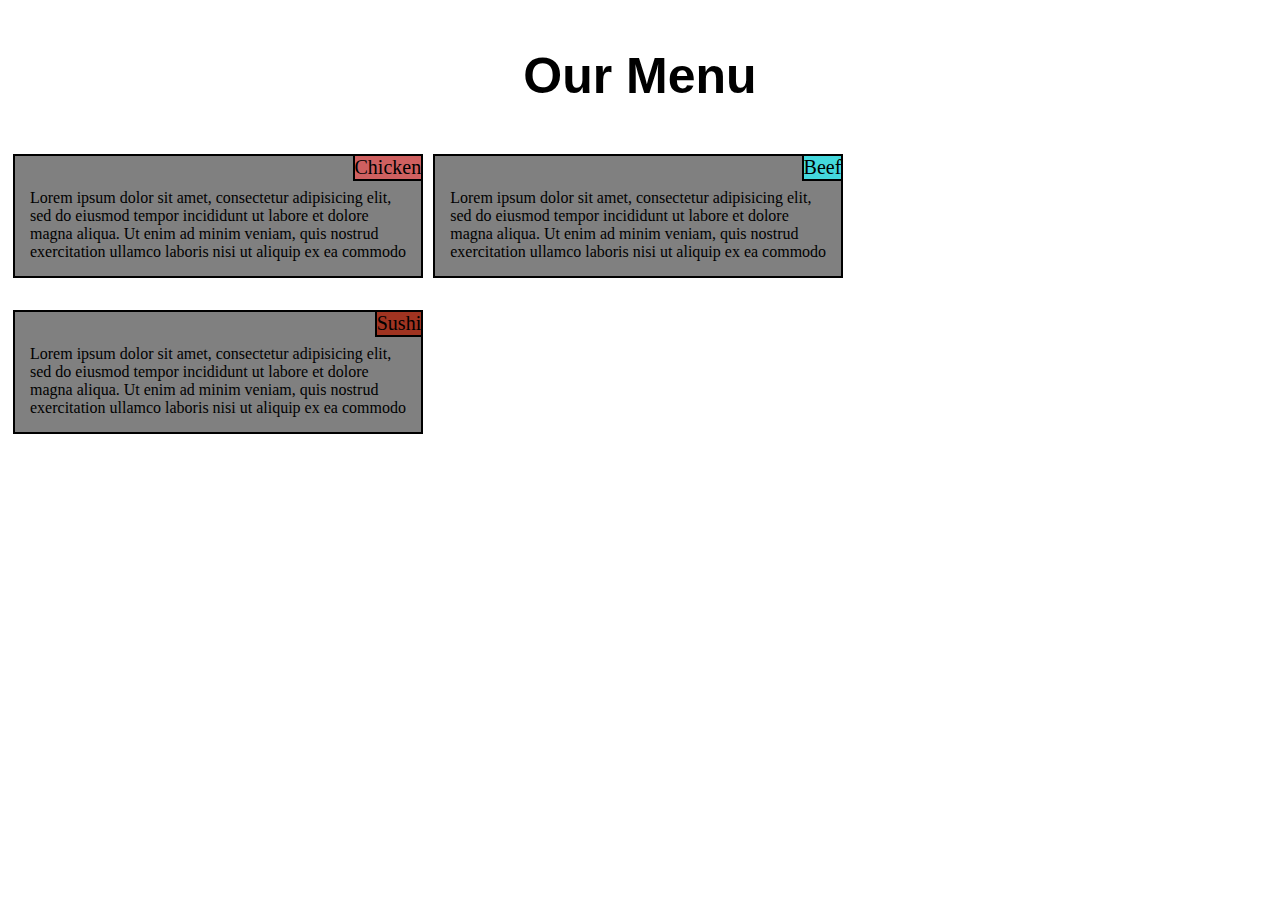
<file: module2_solution/index.html>
<!DOCTYPE html>
<html>
<head>

	<meta charset ="utf-8">
	<meta http-equiv="x-UA-Compatible" content="IE=edge">
	<meta name = "viewport" content="width=device-width, initial-scale=1"> 
	<title>Module two</title>
	<link rel="stylesheet" href="css/style.css">

</head>
<body>
	<h1>Our Menu</h1>
	<div class="container">
		<div class="row">
			<p id='p1'><span class="ch">Chicken</span><br/> Lorem ipsum dolor sit amet, consectetur adipisicing elit, sed do eiusmod
			tempor incididunt ut labore et dolore magna aliqua. Ut enim ad minim veniam,
			quis nostrud exercitation ullamco laboris nisi ut aliquip ex ea commodo
			</p>
			<p id='p2'><span class="be">Beef</span><br/> Lorem ipsum dolor sit amet, consectetur adipisicing elit, sed do eiusmod
			tempor incididunt ut labore et dolore magna aliqua. Ut enim ad minim veniam,
			quis nostrud exercitation ullamco laboris nisi ut aliquip ex ea commodo
			</p>
			<p id='p3'><span class="su">Sushi</span><br/> Lorem ipsum dolor sit amet, consectetur adipisicing elit, sed do eiusmod
			tempor incididunt ut labore et dolore magna aliqua. Ut enim ad minim veniam,
			quis nostrud exercitation ullamco laboris nisi ut aliquip ex ea commodo
		</div>
	
	</div>

</body>
</html>
</file>
<file: module2_solution/css/style.css>
body{
	padding: 5px;
}

h1{
	font-family: sans-serif;
	font-size: 50px;
	text-align: center;
}
.ch{
	background-color: rgb(207, 96, 96);
}
.be{
	background-color: rgb(68, 216, 221);
}
.su{
	background-color: rgb(160, 52, 33);
}
/* FOR LAPTOP */
@media(min-width: 992px){
body{
	padding: 5px;
}

p{	
	padding: 15px;
	background-color: gray;
	width: 30%;
	border: 2px solid black;
	float: left;
	margin-right: 10px;
}
span{
	margin-top: -17px;
	margin-right: -17px;
	float: right;
	width: 80px
	padding: 20px;
	font-size: 20px;
	border: 2px solid black;	
}

}
/* TAB MODE*/
@media(min-width: 768px) and (max-width: 991px){
	body{
		padding: 5px;
}
	p{	
		padding: 15px;
		background-color: gray;
		border: 2px solid black;
		float: left;
		margin-right: 10px;
}
	span{
		margin-top: -17px;
		margin-right: -17px;
		float: right;
		width: 80px
		padding: 20px;
		font-size: 20px;
		border: 2px solid black;	
}
	#p1{
		float: left;
		width:44%;
}
	#p2{
		float: right;
		width: 44%;
}
	#p3{
		width: 95%;
}

}
@media(max-width: 767px){
	body{
	padding: 5px;
}
		p{	
	padding: 15px;
	background-color: gray;
	border: 2px solid black;
	float: left;
	margin-right: 10px;
}
span{
	margin-top: -17px;
	margin-right: -17px;
	float: right;
	width: 80px
	padding: 20px;
	font-size: 20px;
	border: 2px solid black;	
}

}
</file>
